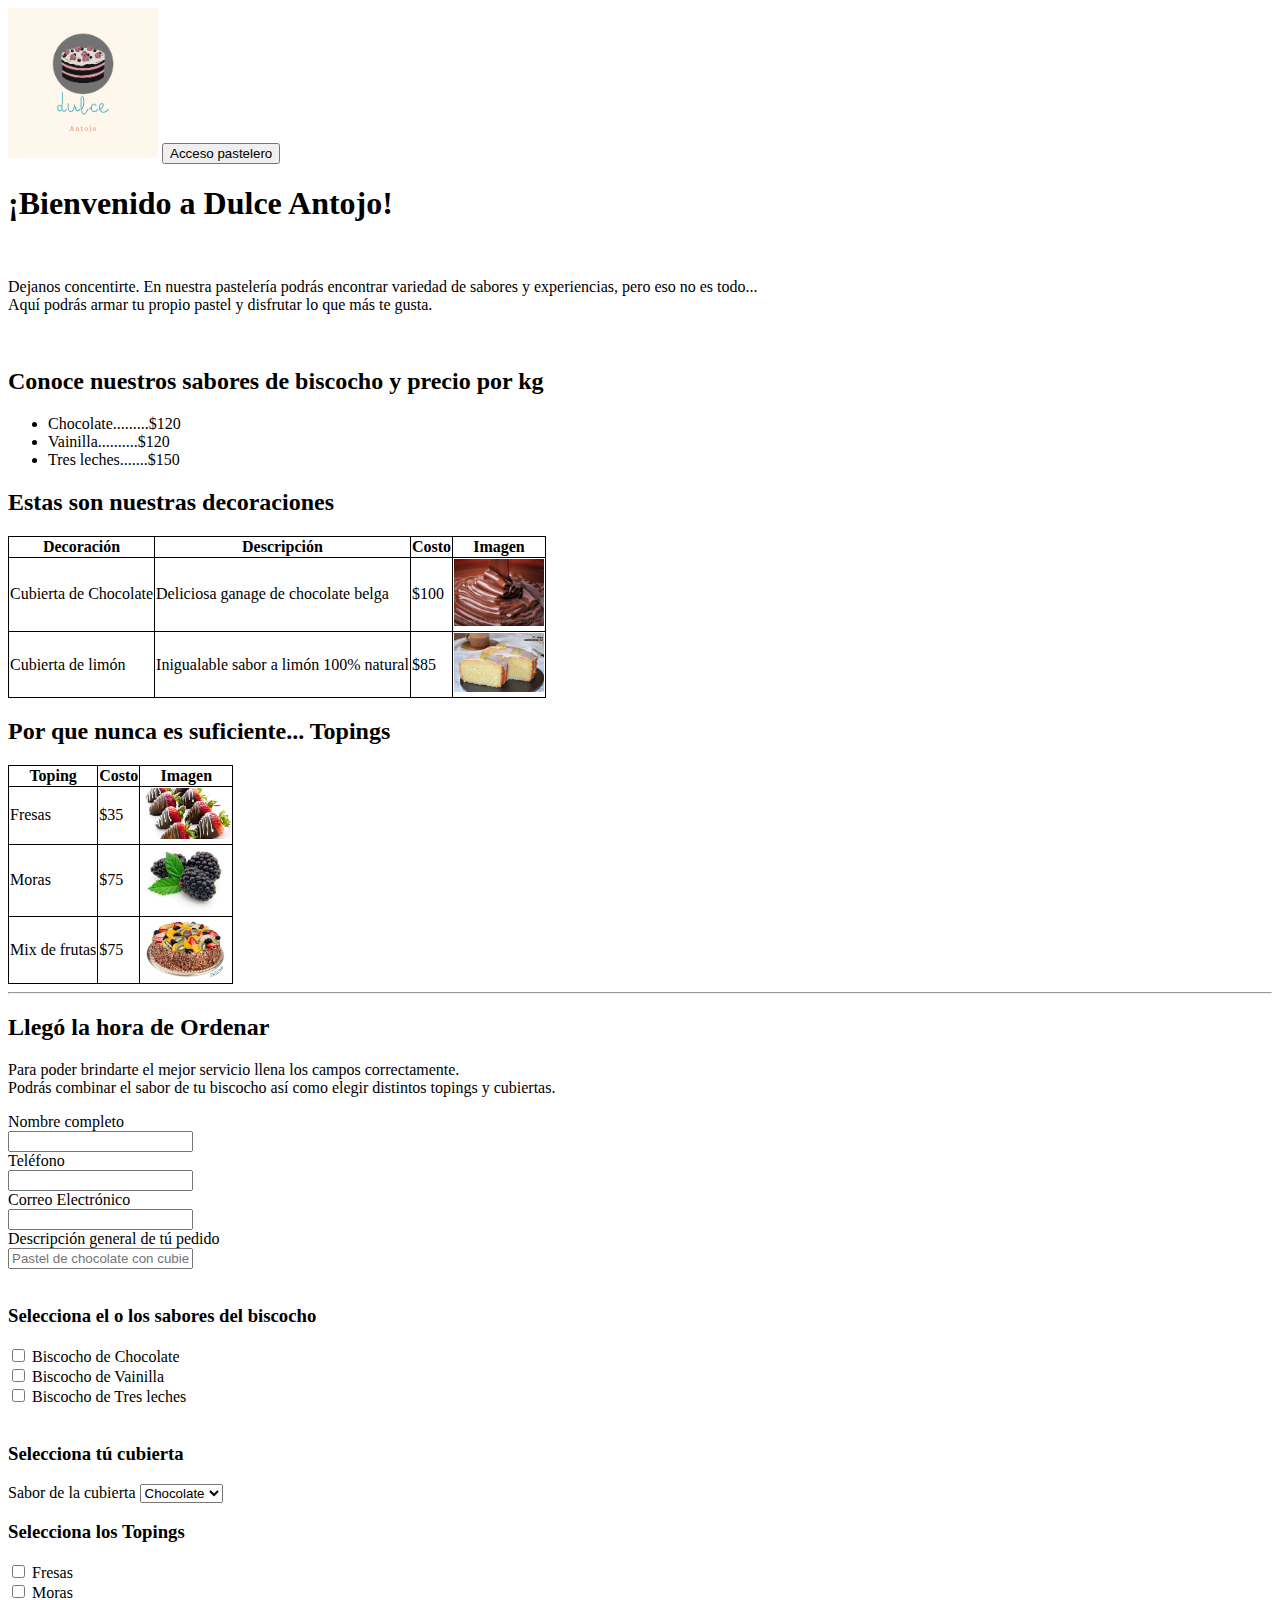
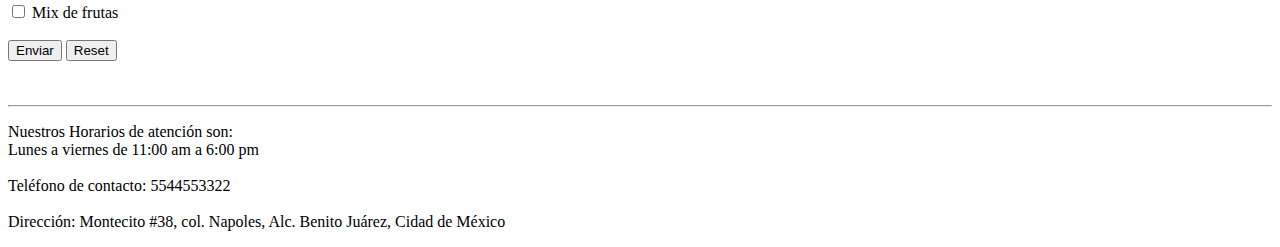
<file: Semana 2 HTML/Practica/Cliente.html>
<!DOCTYPE html>
<html lang="en">
<head>
    <meta charset="UTF-8">
    <meta http-equiv="X-UA-Compatible" content="IE=edge">
    <meta name="viewport" content="width=device-width, initial-scale=1.0">
    <title>Dulce Antojo | Cliente</title>
    <style>
        table, th, td {
          border: 1px solid black;
          border-collapse: collapse;
        }
        </style>
</head>
<body>

    <img src="./Assets/img/logo_dulce.png" alt="Logo Dulce Antojo" width="150px">
    <a href="./Pastelero.html"><button>Acceso pastelero</button></a>
    <h1>¡Bienvenido a Dulce Antojo!</h1><br>

    <p>Dejanos concentirte. En nuestra pastelería podrás encontrar variedad de sabores y experiencias, pero eso no es todo...<br>
    Aquí podrás armar tu propio pastel y disfrutar lo que más te gusta.
    </p><br>

    <h2>Conoce nuestros sabores de biscocho y precio por kg</h2>
    
    <ul>
        <li>Chocolate.........$120</li>
        <li>Vainilla..........$120</li>
        <li>Tres leches.......$150</li>
      </ul>

      <h2>Estas son nuestras decoraciones</h2>
     
      <table>
        <tr>
          <th>Decoración</th>
          <th>Descripción</th>
          <th>Costo</th>
          <th>Imagen</th>
        </tr>
        <tr>
          <td>Cubierta de Chocolate</td>
          <td>Deliciosa ganage de chocolate belga</td>
          <td>$100</td>
          <td><img src="./Assets/img/cubierta-chocolate.jpeg" alt="cubierta de chocolate" width="90px"></td>
        </tr>
        <tr>
            <td>Cubierta de limón</td>
            <td>Inigualable sabor a limón 100% natural</td>
            <td>$85</td>
            <td><img src="./Assets/img/cubierta-limon.jpeg" alt="cubierta de limon" width="90px"></td>
          </tr>
      </table>


      <h2>Por que nunca es suficiente... Topings </h2>
      
      <table>
        <tr>
          <th>Toping</th>
          <th>Costo</th>
          <th>Imagen</th>
        </tr>
        <tr>
          <td>Fresas</td>
          <td>$35</td>
          <td><img src="./Assets/img/fresas.jpeg" alt="fresas" width="90px"></td>
        </tr>
        <tr>
            <td>Moras</td>
            <td>$75</td>
            <td><img src="./Assets/img/moras.jpeg" alt="moras" width="90px"></td>
          </tr>
          <tr>
            <td>Mix de frutas</td>
            <td>$75</td>
            <td><img src="./Assets/img/mix-frutas.jpeg" alt="muchas frutas" width="90px"></td>
          </tr>
      </table>

      <hr>
      
      <h2>Llegó la hora de Ordenar </h2>
      <p>Para poder brindarte el mejor servicio llena los campos correctamente.<br>
        Podrás combinar el sabor de tu biscocho así como elegir distintos topings y cubiertas.
        </p>

        <form action="/accion.js" id="pedido" method="post"></form>

        <label for="nombre"> Nombre completo</label>
        <br>
        <input type="text" id="nombre" name="nombre">
        <br>

        <label for="telefono"> Teléfono</label>
        <br>
        <input type="tel" id="telefono" name="telefono" maxlength="10">
        <br>

        <label for="correo"> Correo Electrónico</label>
        <br>
        <input type="email" id="correo" name="correo">
        <br>

        <label for="descripción"> Descripción general de tú pedido</label>
        <br>
        <input type="text" id="descripción" name="descripción" placeholder="Pastel de chocolate con cubierta de limón y mix de frutas">
        <br><br>

        <h3>Selecciona el o los sabores del biscocho</h3>

        <input type="checkbox" id="biscocho1" name="biscocho1" value="Chocolate">
        <label for="biscocho1">Biscocho de Chocolate</label><br>

        <input type="checkbox" id="biscocho2" name="biscocho2" value="Vainilla">
        <label for="biscocho2">Biscocho de Vainilla</label><br>

        <input type="checkbox" id="biscocho3" name="biscocho3" value="Tres leches">
        <label for="biscocho3">Biscocho de Tres leches</label><br><br>

        <h3>Selecciona tú cubierta</h3>

        <label for="cubierta">Sabor de la cubierta</label>
        <select id="cubierta" name="cubierta">
            <option value="chocolate">Chocolate</option>
            <option value="limon">Limón</option>
        </select>

        <h3>Selecciona los Topings</h3>

        <input type="checkbox" id="toping1" name="toping1" value="Fresas">
        <label for="toping1">Fresas</label><br>

        <input type="checkbox" id="toping2" name="toping2" value="Moras">
        <label for="toping2">Moras</label><br>

        <input type="checkbox" id="toping3" name="toping3" value="Mix de frutas">
        <label for="toping3">Mix de frutas</label><br><br>

        <input type="submit" value="Enviar">
        <input type="reset">

        </form>

        <br><br><br>
    

</body>
<footer>
    <hr>
    <p>Nuestros Horarios de atención son:<br>
        Lunes a viernes de 11:00 am a 6:00 pm<br><br>
        Teléfono de contacto: 5544553322<br><br>
        Dirección: Montecito #38, col. Napoles, Alc. Benito Juárez, Cidad de México
        </p>
  </footer>
</html>
</file>
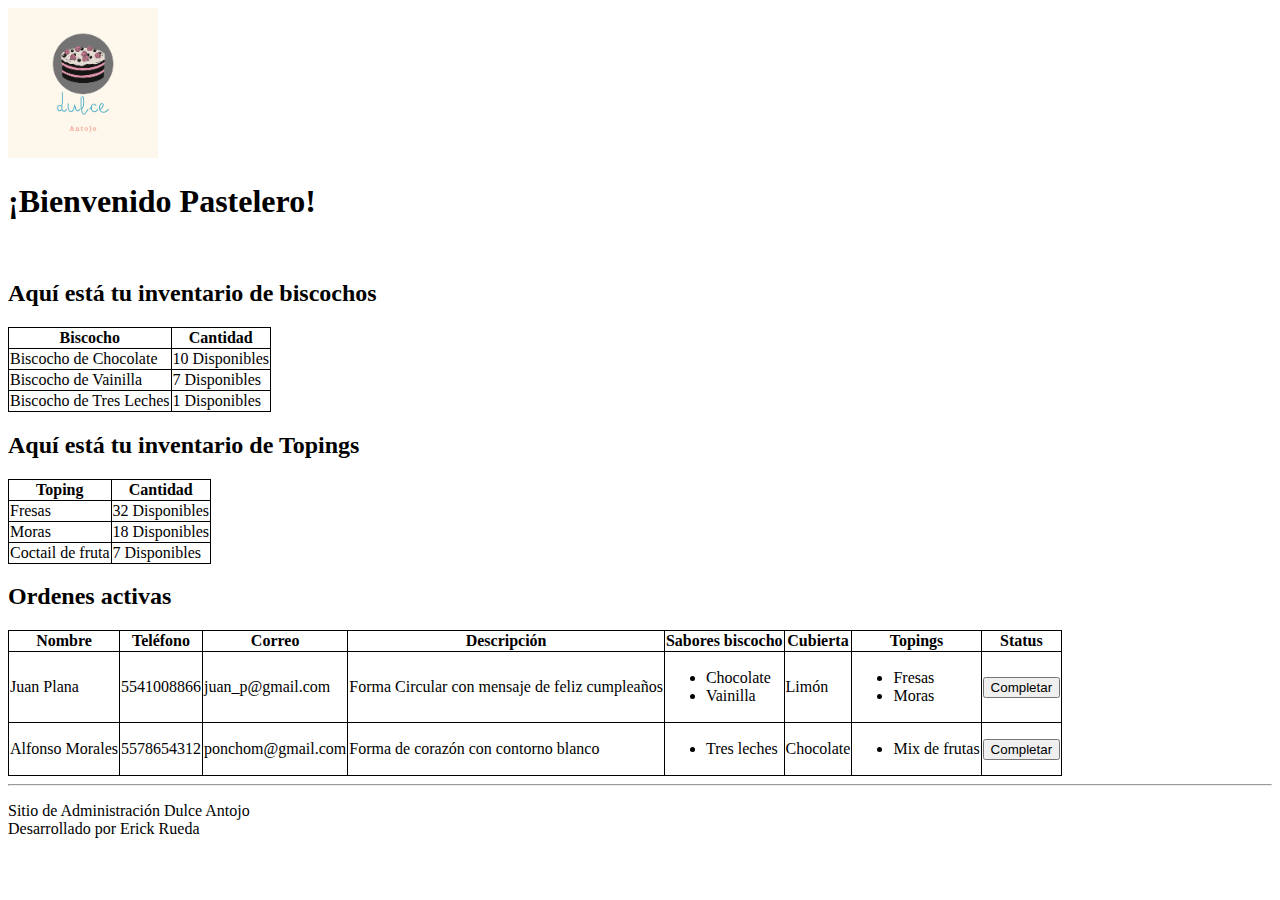
<file: Semana 2 HTML/Practica/Pastelero.html>
<!DOCTYPE html>
<html lang="en">
<head>
    <meta charset="UTF-8">
    <meta http-equiv="X-UA-Compatible" content="IE=edge">
    <meta name="viewport" content="width=device-width, initial-scale=1.0">
    <title>Dulce Antojo | Pastelero</title>
    <style>
        table, th, td {
          border: 1px solid black;
          border-collapse: collapse;
        }
        </style>
</head>
<body>

    <img src="./Assets/img/logo_dulce.png" alt="Logo Dulce Antojo" width="150px">
    <h1>¡Bienvenido Pastelero!</h1><br>

    <h2>Aquí está tu inventario de biscochos</h2>
    <table>
        <tr>
          <th>Biscocho</th>
          <th>Cantidad</th>
        </tr>
        <tr>
          <td>Biscocho de Chocolate</td>
          <td>10 Disponibles</td>
        </tr>
        <tr>
            <td>Biscocho de Vainilla</td>
            <td>7 Disponibles</td>
          </tr>
          <tr>
            <td>Biscocho de Tres Leches</td>
            <td>1 Disponibles</td>
          </tr>
      </table>

      
      <h2>Aquí está tu inventario de Topings</h2>
      <table>
        <tr>
          <th>Toping</th>
          <th>Cantidad</th>
        </tr>
        <tr>
          <td>Fresas</td>
          <td>32 Disponibles</td>
        </tr>
        <tr>
            <td>Moras</td>
            <td>18 Disponibles</td>
          </tr>
          <tr>
            <td>Coctail de fruta</td>
            <td>7 Disponibles</td>
          </tr>
      </table>

      <h2>Ordenes activas</h2>
      <table>
        <tr>
          <th>Nombre</th>
          <th>Teléfono</th>
          <th>Correo</th>
          <th>Descripción</th>
          <th>Sabores biscocho</th>
          <th>Cubierta</th>
          <th>Topings</th>
          <th>Status</th>
        </tr>
        <tr>
          <td>Juan Plana</td>
          <td>5541008866</td>
          <td>juan_p@gmail.com</td>
          <td>Forma Circular con mensaje de feliz cumpleaños</td>
          <td><ul>
              <li>Chocolate</li>
              <li>Vainilla</li>
          </ul></td>
          <td>Limón</td>
          <td><ul>
            <li>Fresas</li>
            <li>Moras</li>
            </ul></td>
            <td><button>Completar</button></td>
        </tr>
        <tr>
            <td>Alfonso Morales</td>
            <td>5578654312</td>
            <td>ponchom@gmail.com</td>
            <td>Forma de corazón con contorno blanco</td>
            <td><ul>
                <li>Tres leches</li>
            </ul></td>
            <td>Chocolate</td>
            <td><ul>
              <li>Mix de frutas</li>
              </ul></td>
              <td><button>Completar</button></td>
          </tr>

      </table>

    
</body>
<footer>
    <hr>
    <p>Sitio de Administración Dulce Antojo<br>
        Desarrollado por Erick Rueda
        </p>
  </footer>
</html>
</file>
